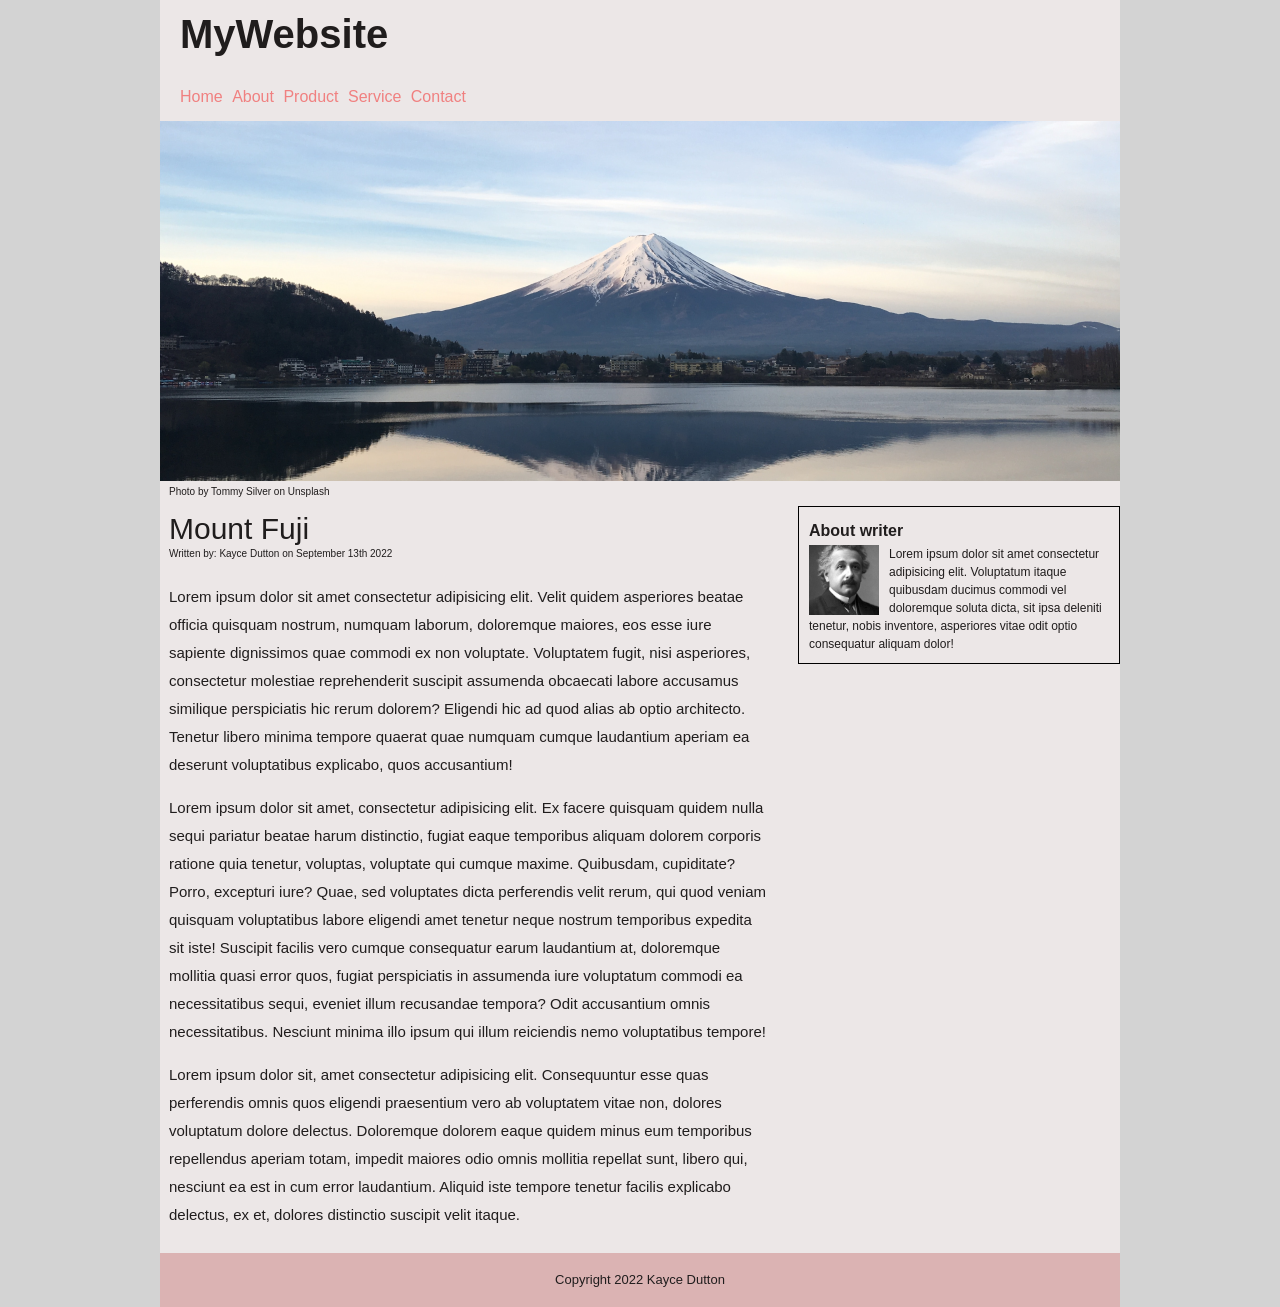
<file: index.html>
<!DOCTYPE html>
<html lang="en">
<head>
    <meta charset="UTF-8">
    <meta http-equiv="X-UA-Compatible" content="IE=edge">
    <meta name="viewport" content="width=device-width, initial-scale=1.0">
    <title>Web Sederhana</title>
    <link rel="stylesheet" href="style.css">
</head>
<body>
    <div class="container">
        <div class="header">
            <h1 class="judul">MyWebsite</h1>
            <ul>
                <li><a href="#">Home</a></li>
                <li><a href="#">About</a></li>
                <li><a href="#">Product</a></li>
                <li><a href="#">Service</a></li>
                <li><a href="#">Contact</a></li>
            </ul>
        </div>
        <div class="hero"></div>
        <div class="picsource">
            <p>Photo by <a href="https://unsplash.com/ja/@tommysvr?utm_source=unsplash&utm_medium=referral&utm_content=creditCopyText">Tommy Silver</a> on <a href="https://unsplash.com/s/photos/mount-fuji?utm_source=unsplash&utm_medium=referral&utm_content=creditCopyText">Unsplash</a>
            </p>
        </div>
        <div class="content cf">
            <div class="main">
                <h2>Mount Fuji</h2>
                <p class="writer">Written by: <a href="#">Kayce Dutton</a> on September 13th 2022</p>
                <p>Lorem ipsum dolor sit amet consectetur adipisicing elit. Velit quidem asperiores beatae officia quisquam nostrum, numquam laborum, doloremque maiores, eos esse iure sapiente dignissimos quae commodi ex non voluptate. Voluptatem fugit, nisi asperiores, consectetur molestiae reprehenderit suscipit assumenda obcaecati labore accusamus similique perspiciatis hic rerum dolorem? Eligendi hic ad quod alias ab optio architecto. Tenetur libero minima tempore quaerat quae numquam cumque laudantium aperiam ea deserunt voluptatibus explicabo, quos accusantium!</p>
                <p>Lorem ipsum dolor sit amet, consectetur adipisicing elit. Ex facere quisquam quidem nulla sequi pariatur beatae harum distinctio, fugiat eaque temporibus aliquam dolorem corporis ratione quia tenetur, voluptas, voluptate qui cumque maxime. Quibusdam, cupiditate? Porro, excepturi iure? Quae, sed voluptates dicta perferendis velit rerum, qui quod veniam quisquam voluptatibus labore eligendi amet tenetur neque nostrum temporibus expedita sit iste! Suscipit facilis vero cumque consequatur earum laudantium at, doloremque mollitia quasi error quos, fugiat perspiciatis in assumenda iure voluptatum commodi ea necessitatibus sequi, eveniet illum recusandae tempora? Odit accusantium omnis necessitatibus. Nesciunt minima illo ipsum qui illum reiciendis nemo voluptatibus tempore!</p>
                <p>Lorem ipsum dolor sit, amet consectetur adipisicing elit. Consequuntur esse quas perferendis omnis quos eligendi praesentium vero ab voluptatem vitae non, dolores voluptatum dolore delectus. Doloremque dolorem eaque quidem minus eum temporibus repellendus aperiam totam, impedit maiores odio omnis mollitia repellat sunt, libero qui, nesciunt ea est in cum error laudantium. Aliquid iste tempore tenetur facilis explicabo delectus, ex et, dolores distinctio suscipit velit itaque.</p>
        
            </div>
            <div class="sidebar">
                <h3>About writer</h3>
                <img src="image/image_2.png" alt="">
                <p>Lorem ipsum dolor sit amet consectetur adipisicing elit. Voluptatum itaque quibusdam ducimus commodi vel doloremque soluta dicta, sit ipsa deleniti tenetur, nobis inventore, asperiores vitae odit optio consequatur aliquam dolor!</p>
                
            </div>
            
        </div>
        <div class="footer">
            <p class="copy">Copyright 2022 Kayce Dutton</p>
        </div>
    </div>
     
</body>
</html>
</file>
<file: style.css>
/* http://meyerweb.com/eric/tools/css/reset/ 
   v2.0 | 20110126
   License: none (public domain)
*/

html, body, div, span, applet, object, iframe,
h1, h2, h3, h4, h5, h6, p, blockquote, pre,
a, abbr, acronym, address, big, cite, code,
del, dfn, em, img, ins, kbd, q, s, samp,
small, strike, strong, sub, sup, tt, var,
b, u, i, center,
dl, dt, dd, ol, ul, li,
fieldset, form, label, legend,
table, caption, tbody, tfoot, thead, tr, th, td,
article, aside, canvas, details, embed, 
figure, figcaption, footer, header, hgroup, 
menu, nav, output, ruby, section, summary,
time, mark, audio, video {
	margin: 0;
	padding: 0;
	border: 0;
	font-size: 100%;
	font: inherit;
	vertical-align: baseline;
}
/* HTML5 display-role reset for older browsers */
article, aside, details, figcaption, figure, 
footer, header, hgroup, menu, nav, section {
	display: block;
}
body {
	line-height: 1;
}
ol, ul {
	list-style: none;
}
blockquote, q {
	quotes: none;
}
blockquote:before, blockquote:after,
q:before, q:after {
	content: '';
	content: none;
}
table {
	border-collapse: collapse;
	border-spacing: 0;
}

/*###### STYLE ######*/

body{
    background-color: lightgray;
    font:16px/28px arial, sans-serif;
    color:rgb(32, 29, 29);
}

.container{
    width:960px;
    background-color: rgb(236, 231, 231);
    margin:auto;
}

.header{
    padding:20px;
    padding-bottom: 10px;
}

.header .judul{
    font-size: 40px;
    font-weight: bold;
    margin-bottom: 15px;
}

.header ul li{
    display:inline-block;
    margin-top:20px;
    margin-right: 5px;
}

.header ul li a{
    text-decoration: none;
    color: lightcoral;
}

.header ul li a:hover{
    background-color: rgb(205, 245, 205);
    color:brown;
}

.hero{
    height: 360px;
    background-image: url("image/mount_fuji.png");

}

.picsource p{
    font-size: 10px;
    margin-top: -3px;
    margin-left: 9px;
}

.picsource a{
    text-decoration: none;
    color:rgb(32, 29, 29);
}

.picsource a:hover{
    color:brown;
}

.main{
    margin:9px;
    width: 600px;
    box-sizing: border-box;
    float: left;
}

/**
 * For modern browsers
 * 1. The space content is one way to avoid an Opera bug when the
 *    contenteditable attribute is included anywhere else in the document.
 *    Otherwise it causes space to appear at the top and bottom of elements
 *    that are clearfixed.
 * 2. The use of `table` rather than `block` is only necessary if using
 *    `:before` to contain the top-margins of child elements.
 */
 .cf:before,
 .cf:after {
     content: " "; /* 1 */
     display: table; /* 2 */
 }
 
 .cf:after {
     clear: both;
 }
 
 /**
  * For IE 6/7 only
  * Include this rule to trigger hasLayout and contain floats.
  */
 .cf {
     *zoom: 1;
 }

.main h2{
    font-size: 30px;
    
}

.main .writer{
    font-size: 10px;
    margin-top:-3px;
}

.main .writer a{
    text-decoration: none;
    color:rgb(32, 29, 29);
}

.main .writer a:hover{
    color:brown;
}

.main p{
    margin-bottom: 15px;
    font-size: 15px;
}

.sidebar{
    width: 300px;
    float: right;
    padding: 10px;
    border: 1px solid black;
}

.sidebar h3{
    font-weight: bold;
}

.sidebar img{
    width: 70px;
    height:70px;
    float: left;
    padding-right: 10px;
}

.sidebar p{
    font:12px/18px arial;
}

.footer .copy{
    background-color: rgb(219, 179, 179);
    text-align: center;
    font-size: 13px;
    padding: 13px;
}
</file>
